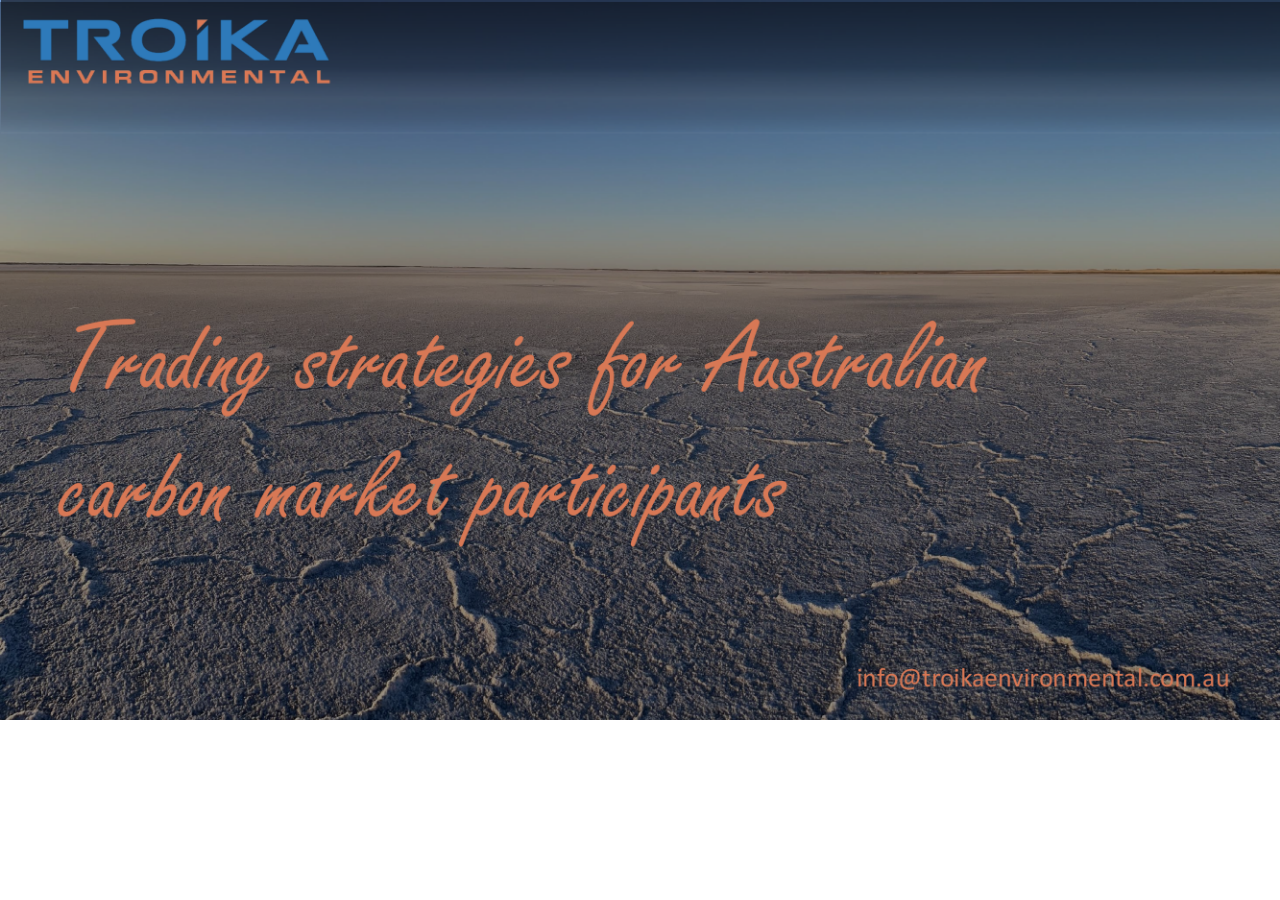
<file: index.html>
<!doctype html>
<html lang="en">
<head>
  <meta charset="utf-8">
  <meta name="viewport" content="width=device-width, initial-scale=1">
  <title>Troika Environmental</title>
  <style>
    html, body {
      margin: 0;
      padding: 0;
      width: 100%;
      min-height: 100%;
      background: #fff;
    }

    body {
      display: flex;
      justify-content: center;
      align-items: flex-start;
    }

    img {
      display: block;
      width: 100%;
      height: auto;
      margin: 0;
      padding: 0;
    }
  </style>
</head>
<body>
  <img src="image.png" alt="">
</body>
</html>
</file>
